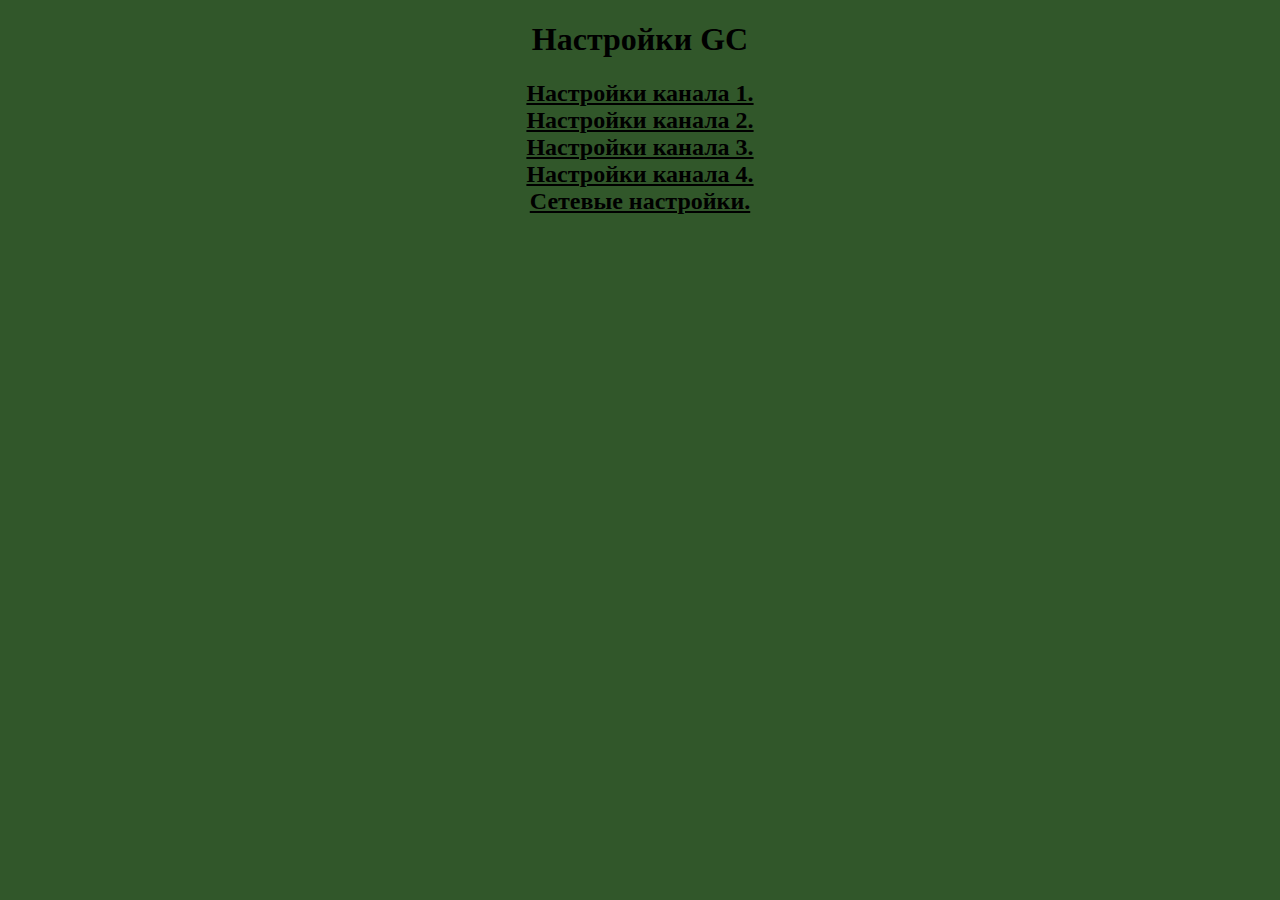
<file: fs/index.html>
<!DOCTYPE html>
<html>

<head>
    <meta charset="utf-8">
    <title>мега-веб-интерфейс</title>
    <style>
        body {
            background-color: #31572a;
        }
        
        a:link {
            color: #000;
        }
        
        a:visited {
            color: #000;
        }
        
        a:active {
            color: rgb(0, 58, 19);
        }
        
        .row {
            width: 40%;
            height: 20px;
            display: flex;
            flex-direction: row;
            justify-content: center;
            align-items: center
        }
    </style>
</head>

<body>
    <div align="center">
        <div>
            <h1 class="gc">Настройки GC</h1>
        </div>
        <div id="mainSetting" class="input">
            <h2>
                <a href="output.html?id=output1">Настройки канала 1.</a><br>
                <a href="output.html?id=output2">Настройки канала 2.</a><br>
                <a href="output.html?id=output3">Настройки канала 3.</a><br>
                <a href="output.html?id=output4">Настройки канала 4.</a><br>
                <a href="netSettings.html">Сетевые настройки.</a></h2>
        </div>
</body>
</file>
